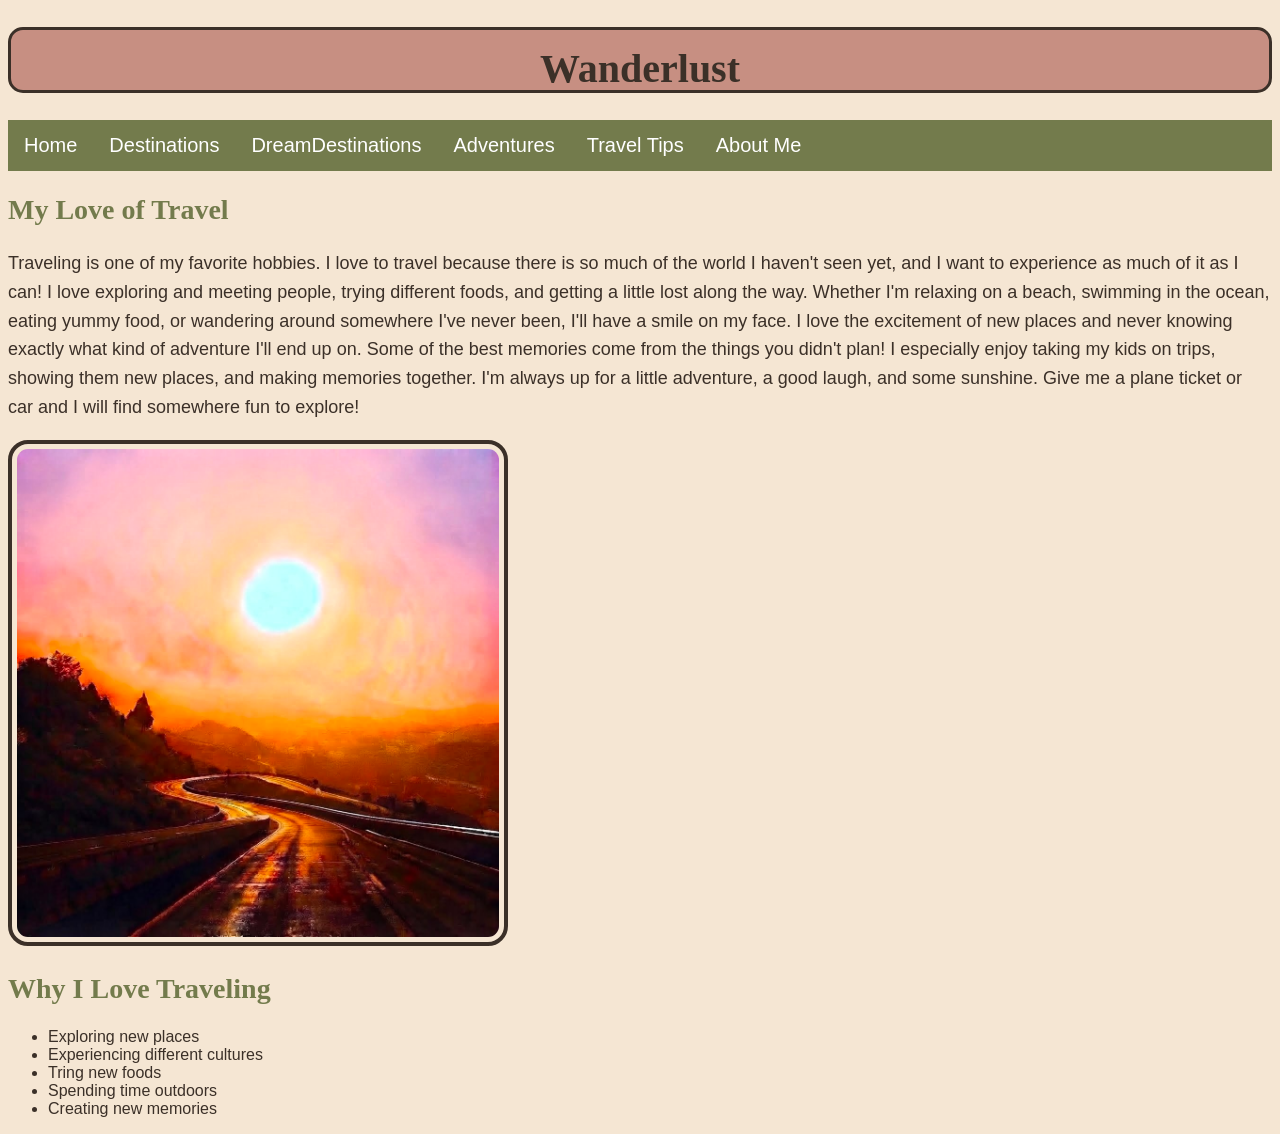
<file: index.html>
<!DOCTYPE html>
<html lang="en"> 
  <head> 
      <meta charset="UTF-8">
      <title>Wanderlust  -  My Love of Travel</title>  
       <link rel="stylesheet" href="styles.css">
  </head> 

  <body> 
      <h1>Wanderlust</h1>
    <div class="headherWrapper">
          <div class="navbar">
            <ul>
             <li><a href="index.html">Home</a></li>
            <li><a href="Destinations.html">Destinations</a></li>
            <li><a href="DreamDestinations.html">DreamDestinations</a></li>
            <li><a href="Adventures.html">Adventures</a></li>
            <li><a href="Tips.html">Travel Tips</a></li>
            <li><a href="About.html">About Me</a></li>
            </ul>
          </div>  
    </div>
              
   
  
    <h2>My Love of Travel</h2>

    <p>Traveling is one of my favorite hobbies. I love to travel because there is so much of the world I haven't seen yet, and I want to experience as much of it as I can! I love exploring and meeting people, trying different foods, and getting a little lost along the way. Whether I'm relaxing on a beach, swimming in the ocean, eating yummy food, or wandering around somewhere I've never been, I'll have a smile on my face. I love the excitement of new places and never knowing exactly what kind of adventure I'll end up on. Some of the best memories come from the things you didn't plan! I especially enjoy taking my kids on trips, showing them new places, and making memories together. I'm always up for a little adventure, a good laugh, and some sunshine. Give me a plane ticket or car and I will find somewhere fun to explore! </p>
   
    <img src="Cardwell.jpg" alt="Down The Road I go" width="500">
   
    <h2> Why I Love Traveling</h2>

    <ul>
          <li>Exploring new places</li>
          <li>Experiencing different cultures</li>
          <li>Tring new foods</li>
          <li>Spending time outdoors</li>
          <li>Creating new memories</li>
    
    </ul>
</body>
</html>
</file>
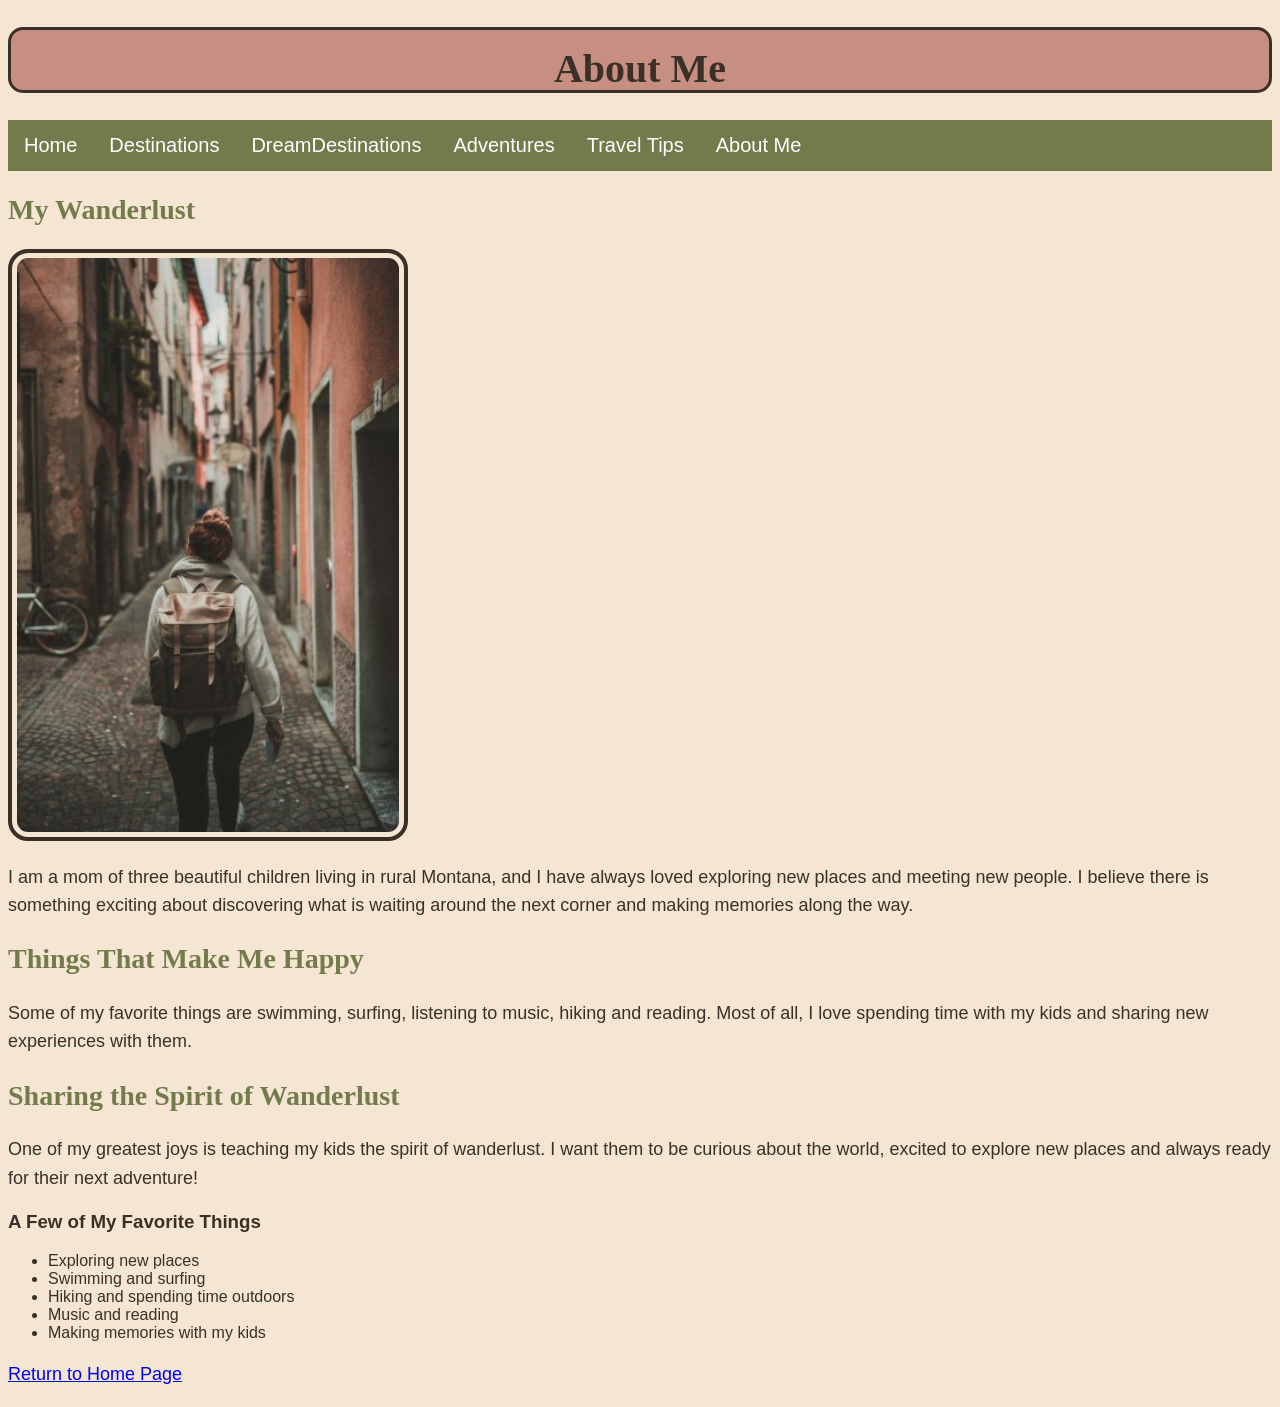
<file: About.html>
<!DOCTYPE html>
<html>
  <head>
      <title>About Me</title>
       <link rel="stylesheet" href="styles.css">
  </head>

  <body>

      <h1>About Me</h1>

<div class="headerWrapper">
    <div class="navbar">
        <ul>
            <li><a href="index.html">Home</a></li>
            <li><a href="Destinations.html">Destinations</a></li>
            <li><a href="DreamDestinations.html">DreamDestinations</a></li>
            <li><a href="Adventures.html">Adventures</a></li>
            <li><a href="Tips.html">Travel Tips</a></li>
            <li><a href="About.html">About Me</a></li>
        </ul>
    </div>
</div>


      <h2>My Wanderlust</h2>

      <img src="About.jpg" alt="Exploring the road less traveled" width="400">

      <p>I am a mom of three beautiful children living in rural Montana, and I have always loved exploring new places and meeting new people. I believe there is something exciting about discovering what is waiting around the next corner and making memories along the way.</p>

      <h2>Things That Make Me Happy</h2>

      <p>Some of my favorite things are swimming, surfing, listening to music, hiking and reading. Most of all, I love spending time with my kids and sharing new experiences with them.</p>

      <h2>Sharing the Spirit of Wanderlust</h2>

      <p>One of my greatest joys is teaching my kids the spirit of wanderlust. I want them to be curious about the world, excited to explore new places and always ready for their next adventure!</p>

      <h3>A Few of My Favorite Things</h3>

      <ul>
          <li>Exploring new places</li>
          <li>Swimming and surfing</li>
          <li>Hiking and spending time outdoors</li>
          <li>Music and reading</li>
          <li>Making memories with my kids</li>
      </ul>

      <p>
          <a href="index.html">Return to Home Page</a>
      </p>

  </body>
</html>
</file>
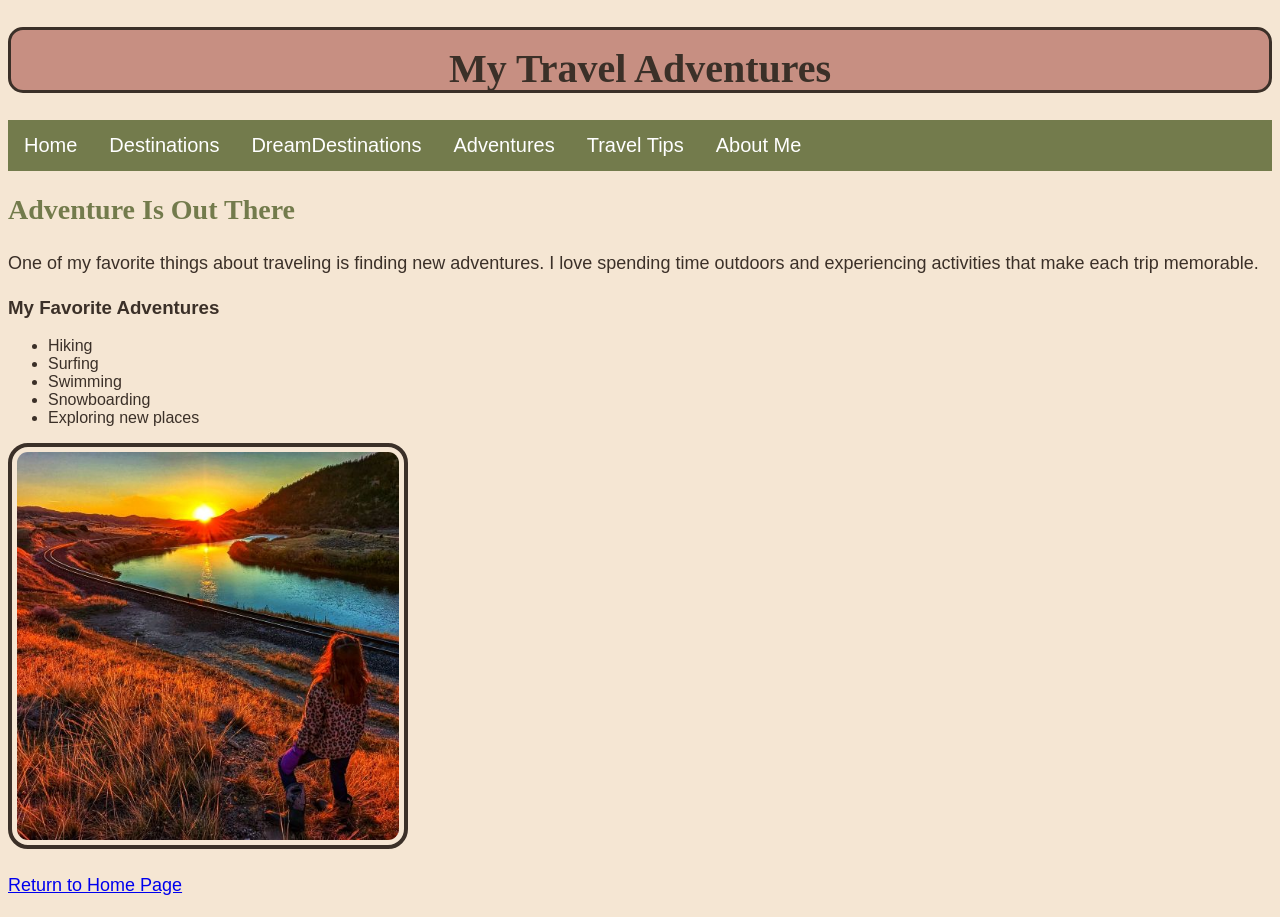
<file: Adventures.html>
<!DOCTYPE html>
<html>
  <head>
      <title>Adventures</title>
       <link rel="stylesheet" href="styles.css">
  </head>

  <body>

      <h1>My Travel Adventures</h1>

    
<div class="headerWrapper">
    <div class="navbar">
        <ul>
            <li><a href="index.html">Home</a></li>
            <li><a href="Destinations.html">Destinations</a></li>
            <li><a href="DreamDestinations.html">DreamDestinations</a></li>
            <li><a href="Adventures.html">Adventures</a></li>
            <li><a href="Tips.html">Travel Tips</a></li>
            <li><a href="About.html">About Me</a></li>
        </ul>
    </div>
</div>


      <h2>Adventure Is Out There</h2>

      <p>One of my favorite things about traveling is finding new adventures. I love spending time outdoors and experiencing activities that make each trip memorable.</p>

      <h3>My Favorite Adventures</h3>

      <ul>
          <li>Hiking</li>
          <li>Surfing</li>
          <li>Swimming</li>
          <li>Snowboarding</li>
          <li>Exploring new places</li>
      </ul>

       <img src="Heaven.jpg" alt="A Heavenly Morning" width="400">
   

      <p>
          <a href="index.html">Return to Home Page</a>
      </p>

  </body>
</html>
</file>
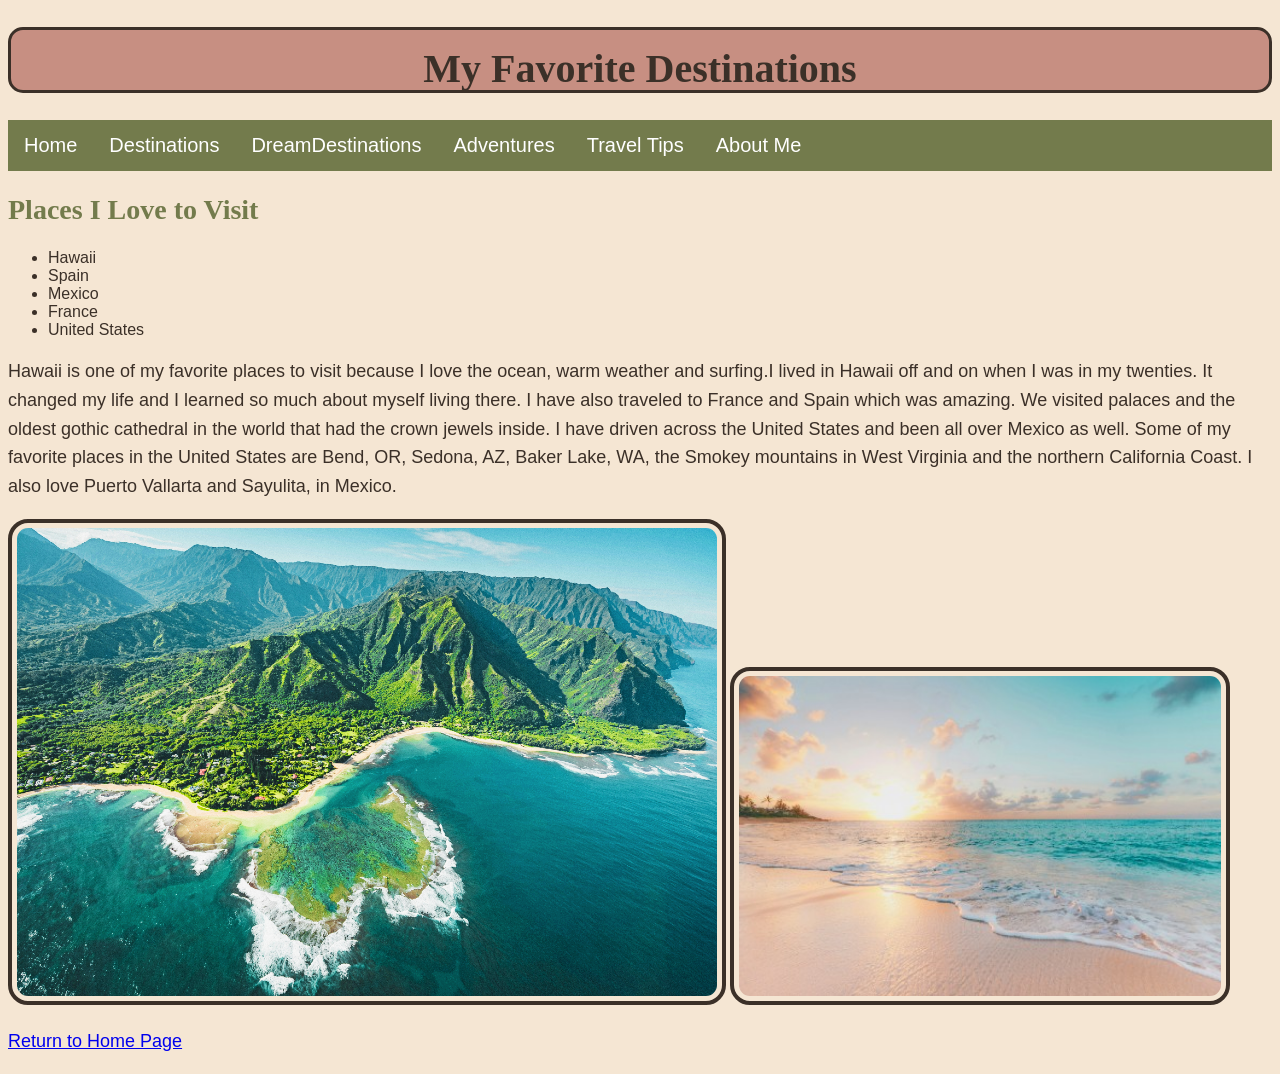
<file: Destinations.html>
<!DOCTYPE html>
<html>
  <head>
      <title>Travel Destinations I Love</title>
       <link rel="stylesheet" href="styles.css">
  </head>

  <body>

    <h1>My Favorite Destinations</h1>

    
<div class="headerWrapper">
    <div class="navbar">
        <ul>
            <li><a href="index.html">Home</a></li>
            <li><a href="Destinations.html">Destinations</a></li>
            <li><a href="DreamDestinations.html">DreamDestinations</a></li>
            <li><a href="Adventures.html">Adventures</a></li>
            <li><a href="Tips.html">Travel Tips</a></li>
            <li><a href="About.html">About Me</a></li>
        </ul>
    </div>
</div>


      <h2>Places I Love to Visit</h2>

            <ul>
                <li>Hawaii</li>
                <li>Spain</li>
                <li>Mexico</li>
                <li>France</li>
                <li>United States</li>
            </ul>
            
          

   <p>Hawaii is one of my favorite places to visit because I love the ocean, warm weather and surfing.I lived in Hawaii off and on when I was in my twenties. It changed my life and I learned so much about myself living there. I have also traveled to France and Spain which was amazing. We visited palaces and the oldest gothic cathedral in the world that had the crown jewels inside. I have driven across the United States and been all over Mexico as well. Some of my favorite places in the United States are Bend, OR, Sedona, AZ, Baker Lake, WA, the Smokey mountains in West Virginia and the northern California Coast. I also love Puerto Vallarta and Sayulita, in Mexico.  </p>

     <img src="Pixlrphoto1.png" alt="Beautiful Kauai" width-"500">
     <img src="Hawaii.jpg" alt="Beautiful tropical scenery in Hawaii" width="500">   
      <p>
           <a href="index.html">Return to Home Page</a>
      </p>

  </body>
</html>
</file>
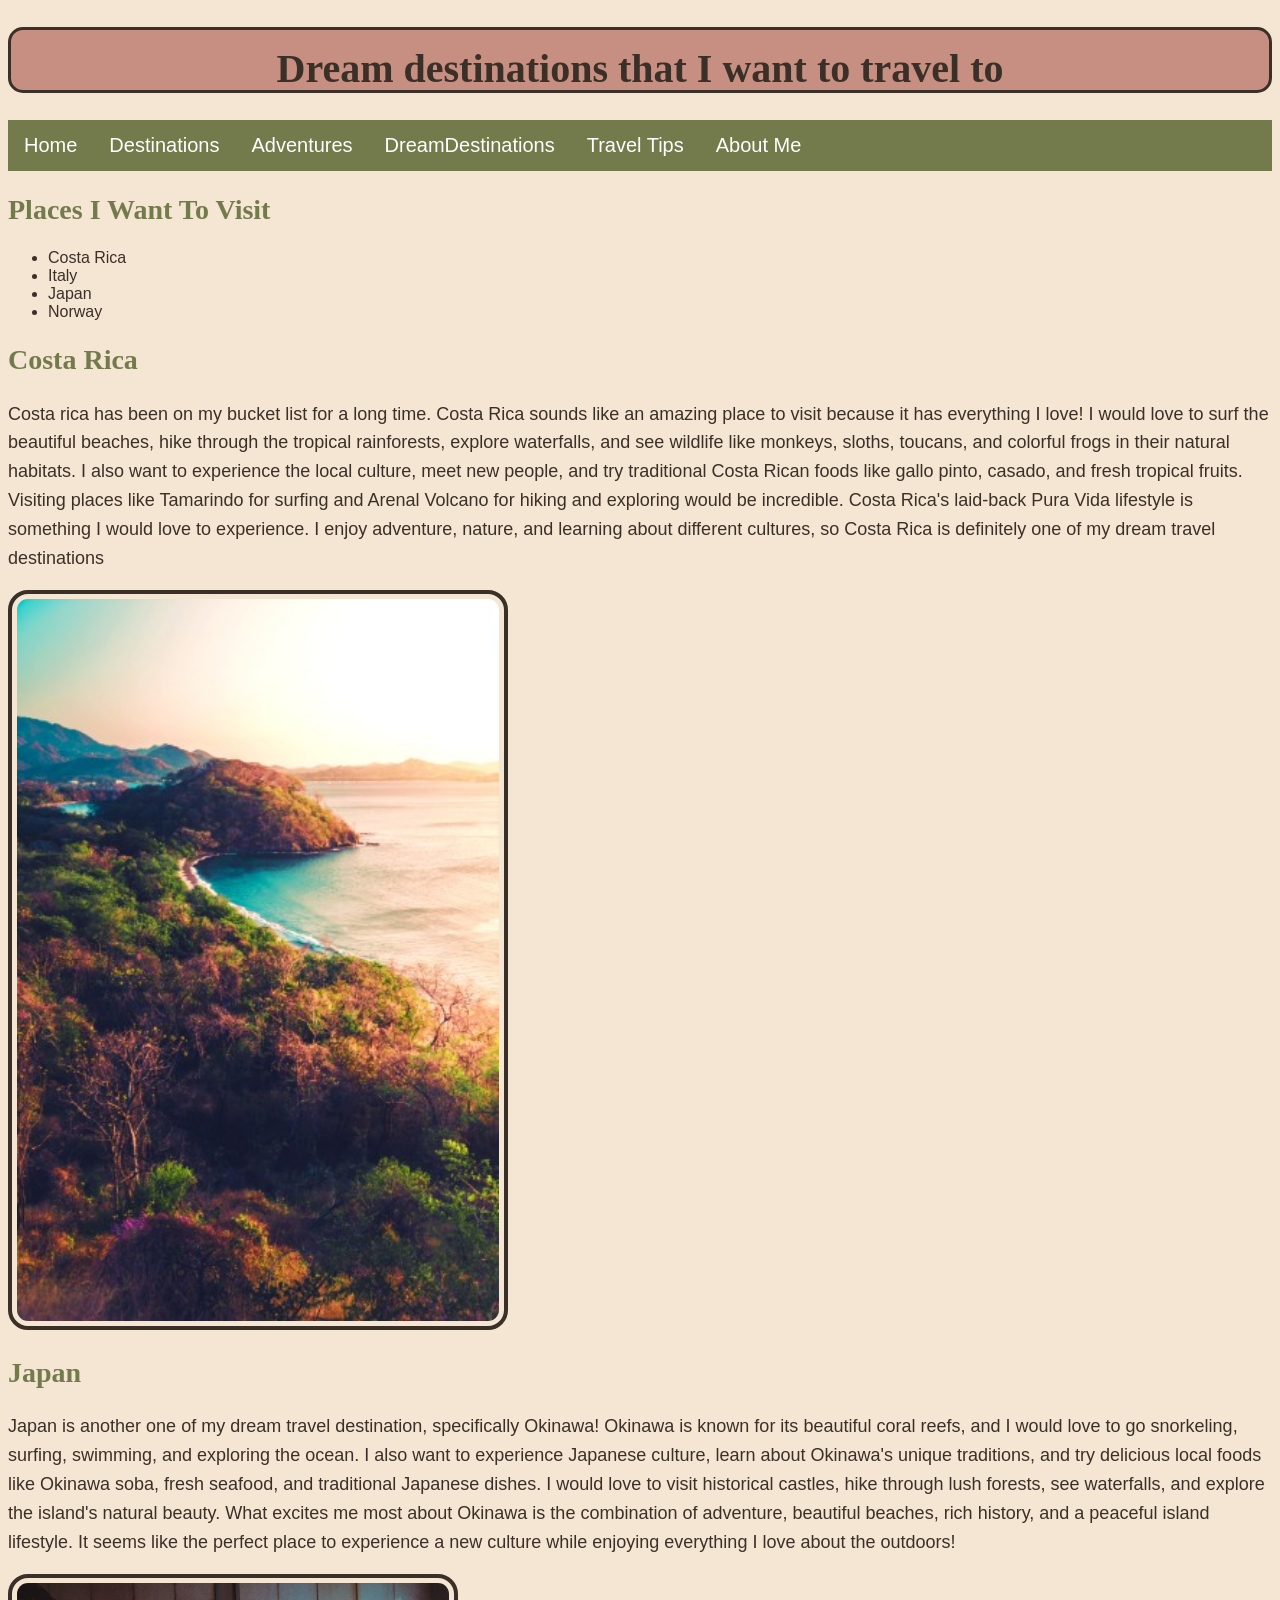
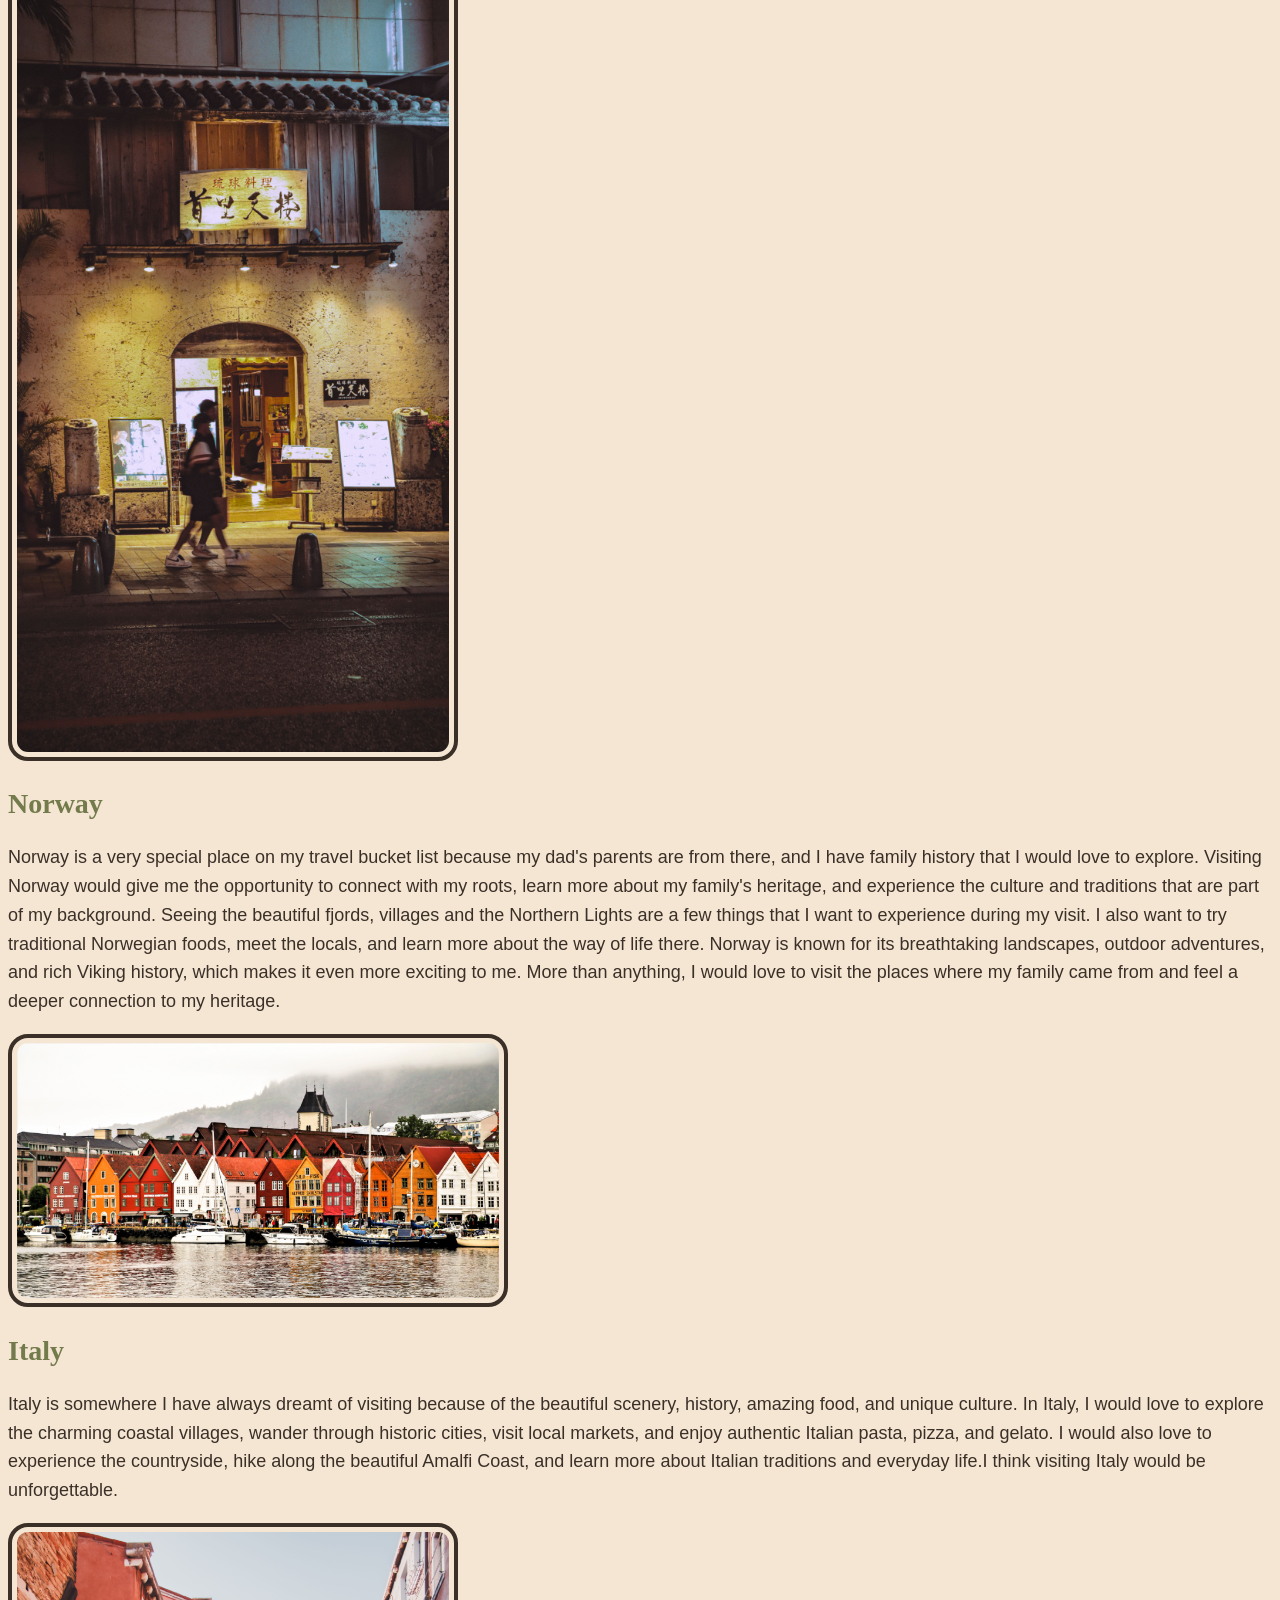
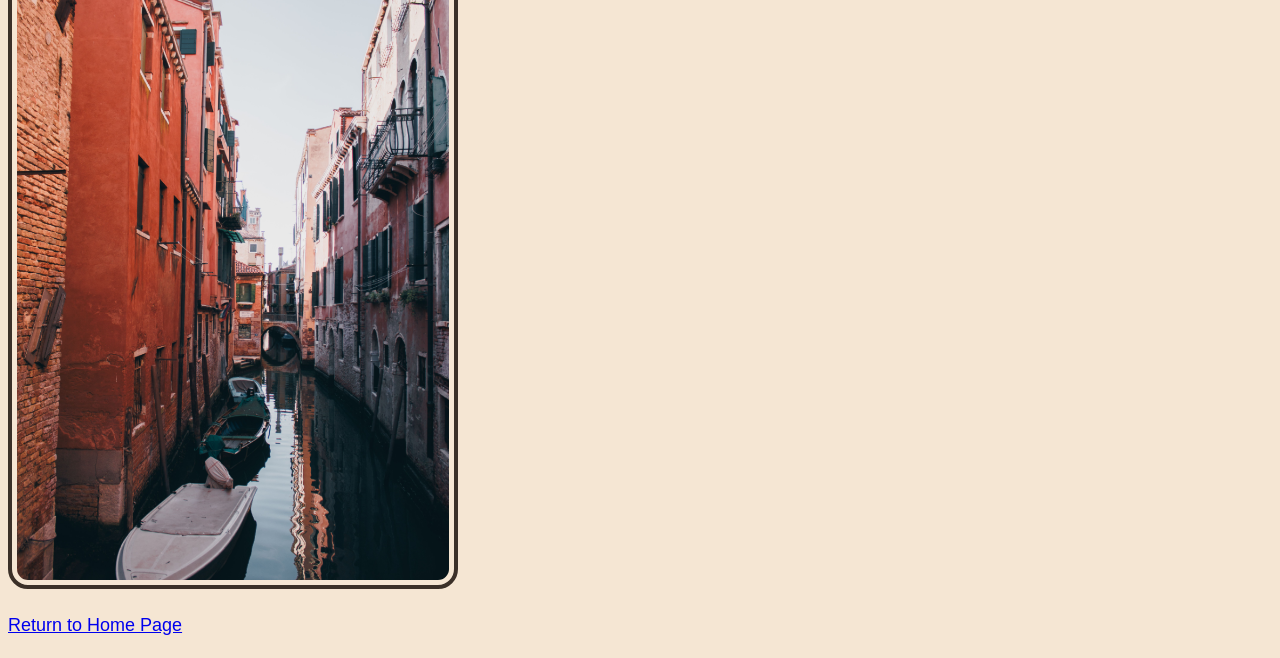
<file: DreamDestinations.html>
<!DOCTYPE html>
<html>
  <head>
      <title>Dream Destinations</title>
       <link rel="stylesheet" href="styles.css">
  </head>

  <body>

    <h1>Dream destinations that I want to travel to</h1>

 
<div class="headerWrapper">
    <div class="navbar">
        <ul>
            <li><a href="index.html">Home</a></li>
            <li><a href="Destinations.html">Destinations</a></li>
            <li><a href="Adventures.html">Adventures</a></li>
            <li><a href="DreamDestinations.html">DreamDestinations</a></li>
            <li><a href="Tips.html">Travel Tips</a></li>
            <li><a href="About.html">About Me</a></li>
        </ul>
    </div>
</div>


      <h2>Places I Want To Visit</h2>

            <ul>
            
                <li>Costa Rica</li>
                <li>Italy</li>
                <li>Japan</li>
                <li>Norway</li>
            </ul>
            
        
    
  <h2>Costa Rica</h2>
  <p>Costa rica has been on my bucket list for a long time. Costa Rica sounds like an amazing place to visit because it has everything I love! I would love to surf the beautiful beaches, hike through the tropical rainforests, explore waterfalls, and see wildlife like monkeys, sloths, toucans, and colorful frogs in their natural habitats. I also want to experience the local culture, meet new people, and try traditional Costa Rican foods like gallo pinto, casado, and fresh tropical fruits. Visiting places like Tamarindo for surfing and Arenal Volcano for hiking and exploring would be incredible. Costa Rica's laid-back Pura Vida lifestyle is something I would love to experience. I enjoy adventure, nature, and learning about different cultures, so Costa Rica is definitely one of my dream travel destinations</p>
   <img src="CostaRica.jpg" alt="Beautiful Beach in Costa Rica" width="500">  
    
  <h2>Japan</h2>
    <p> Japan is another one of my dream travel destination, specifically Okinawa! Okinawa is known for its beautiful coral reefs, and I would love to go snorkeling, surfing, swimming, and exploring the ocean. I also want to experience Japanese culture, learn about Okinawa's unique traditions, and try delicious local foods like Okinawa soba, fresh seafood, and traditional Japanese dishes. I would love to visit historical castles, hike through lush forests, see waterfalls, and explore the island's natural beauty. What excites me most about Okinawa is the combination of adventure, beautiful beaches, rich history, and a peaceful island lifestyle. It seems like the perfect place to experience a new culture while enjoying everything I love about the outdoors!</p>
    <img src="Japan.jpg" alt="Walking Down the Street in Japan" width="450">
    
  <h2>Norway</h2>
    <p> Norway is a very special place on my travel bucket list because my dad's parents are from there, and I have family history that I would love to explore. Visiting Norway would give me the opportunity to connect with my roots, learn more about my family's heritage, and experience the culture and traditions that are part of my background. Seeing the beautiful fjords, villages and the Northern Lights are a few things that I want to experience during my visit. I also want to try traditional Norwegian foods, meet the locals, and learn more about the way of life there. Norway is known for its breathtaking landscapes, outdoor adventures, and rich Viking history, which makes it even more exciting to me. More than anything, I would love to visit the places where my family came from and feel a deeper connection to my heritage.</p>
   <img src="Norway.png" alt="Coastal Village in Norway" width="500">  
    
  <h2>Italy</h2>
    <p> Italy is somewhere I have always dreamt of visiting because of the beautiful scenery, history, amazing food, and unique culture. In Italy, I would love to explore the charming coastal villages, wander through historic cities, visit local markets, and enjoy authentic Italian pasta, pizza, and gelato. I would also love to experience the countryside, hike along the beautiful Amalfi Coast, and learn more about Italian traditions and everyday life.I think visiting Italy would be unforgettable. </p>
       <img src="Italy.png" alt="Beautiful Italy" width="450">  
   
      <p>
           <a href="index.html">Return to Home Page</a>
      </p>

  </body>
</html>
</file>
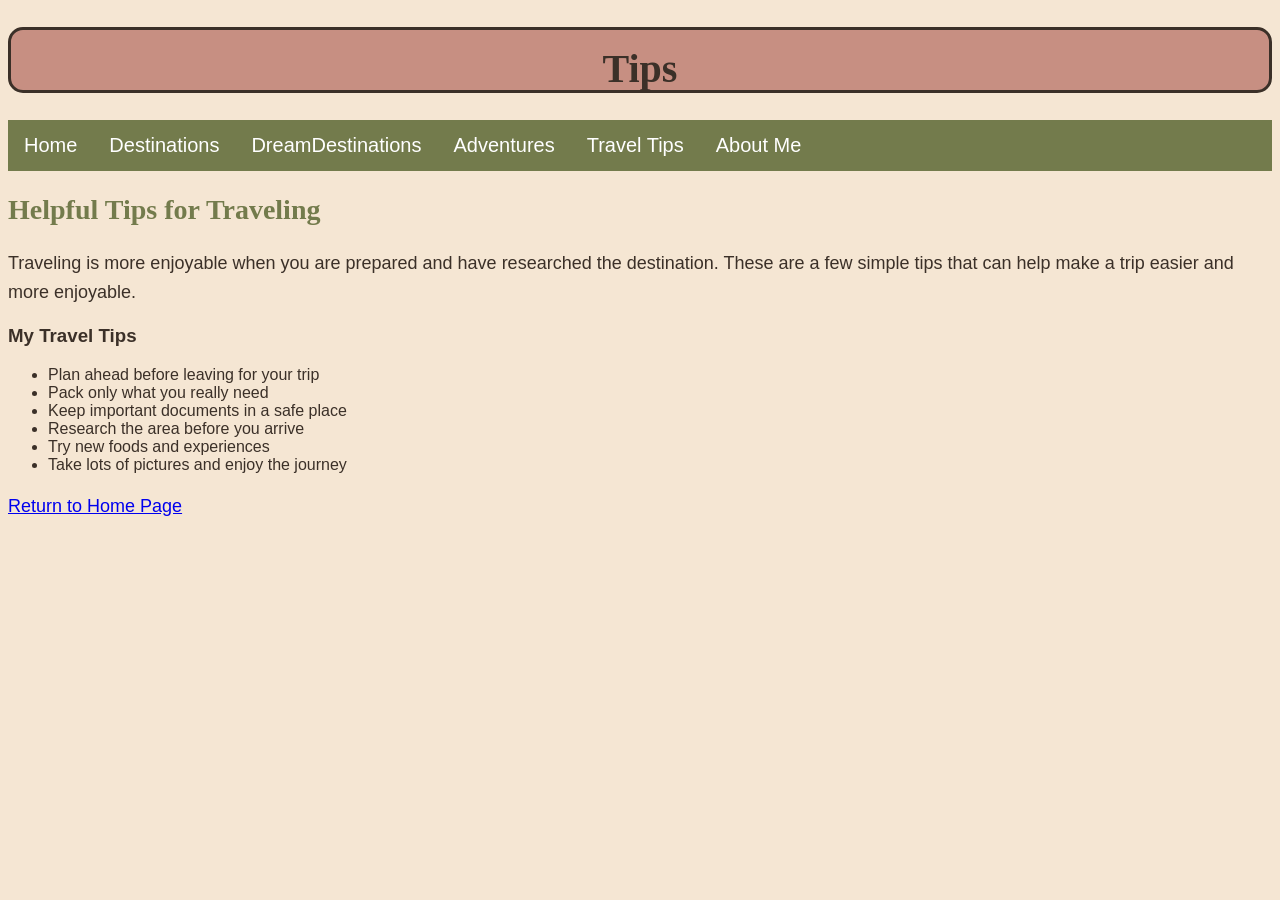
<file: Tips.html>
<!DOCTYPE html>
<html>
  <head>
      <title>Travel Tips</title>
       <link rel="stylesheet" href="styles.css">
  </head>

  <body>

      <h1>Tips</h1>

 
    
<div class="headerWrapper">
    <div class="navbar">
        <ul>
            <li><a href="index.html">Home</a></li>
            <li><a href="Destinations.html">Destinations</a></li>
            <li><a href="DreamDestinations.html">DreamDestinations</a></li>
            <li><a href="Adventures.html">Adventures</a></li>
            <li><a href="Tips.html">Travel Tips</a></li>
            <li><a href="About.html">About Me</a></li>
        </ul>
    </div>
</div>


      <h2>Helpful Tips for Traveling</h2>

      <p>Traveling is more enjoyable when you are prepared and have researched the destination. These are a few simple tips that can help make a trip easier and more enjoyable.</p>

      <h3>My Travel Tips</h3>

      <ul>
          <li>Plan ahead before leaving for your trip</li>
          <li>Pack only what you really need</li>
          <li>Keep important documents in a safe place</li>
          <li>Research the area before you arrive</li>
          <li>Try new foods and experiences</li>
          <li>Take lots of pictures and enjoy the journey</li>
      </ul>

      <p>
          <a href="index.html">Return to Home Page</a>
      </p>

  </body>
</html>
</file>
<file: styles.css>
/* Main website styling */
body {
	background-color: #F5E6D3;
	color: #3B3028;
	font-family: "Trebuchet MS", sans-serif;
}
/* Main heading */
h1 {
	font-family: Georgia, serif;
	font-size:  40px;
	color: 3B3028;
	text-align: center;
	border:  3px solid #3B3028;
	background-color: #C78F82;
	padding: 15px;
	height:  30px;
	border-radius:  15px;
}
/* Section headings */
h2 {
	font-family: Georgia, serif;
	font-size:  28px;
	color: #737B4C;
	text-align: left;
}
/*Paragraph styling */
p {
	font-family: "Trebuchet MS", sans-serif;
	font-size: 18px;
	line-height: 1.6;
	color: #3B3028;
}
/* Image styling */
img {
	border:  4px solid #3B3028;
	border-radius: 20px;
	padding: 5px;
	max-width: 100%;
	height: auto;
	box-sizing: border-box;

}

/* Navigation bar container */
.headerWrapper {
	width: 100%;
	background-color: #737B4C;
}

/*Navigation bar */
.navbar {
	background-color: #737B4C;
}

/* Remove bullets and position links */
.navbar ul {
	list-style-type: none;
	margin: 0;
	padding: 0;
	display: flex;
	flex-wrap: wrap;
}

/* Navigation links */
.navbar li a {
	display: block;
	color: white;
	text-align: center;
	padding: 14px 16px;
	text-decoration: none;
	font-size: 20px;
	font-family: Arial, sans-serif;
}

/* Navigation hover effect */
.navbar li a:hover {
	background color: #3B3028;
}
</file>
